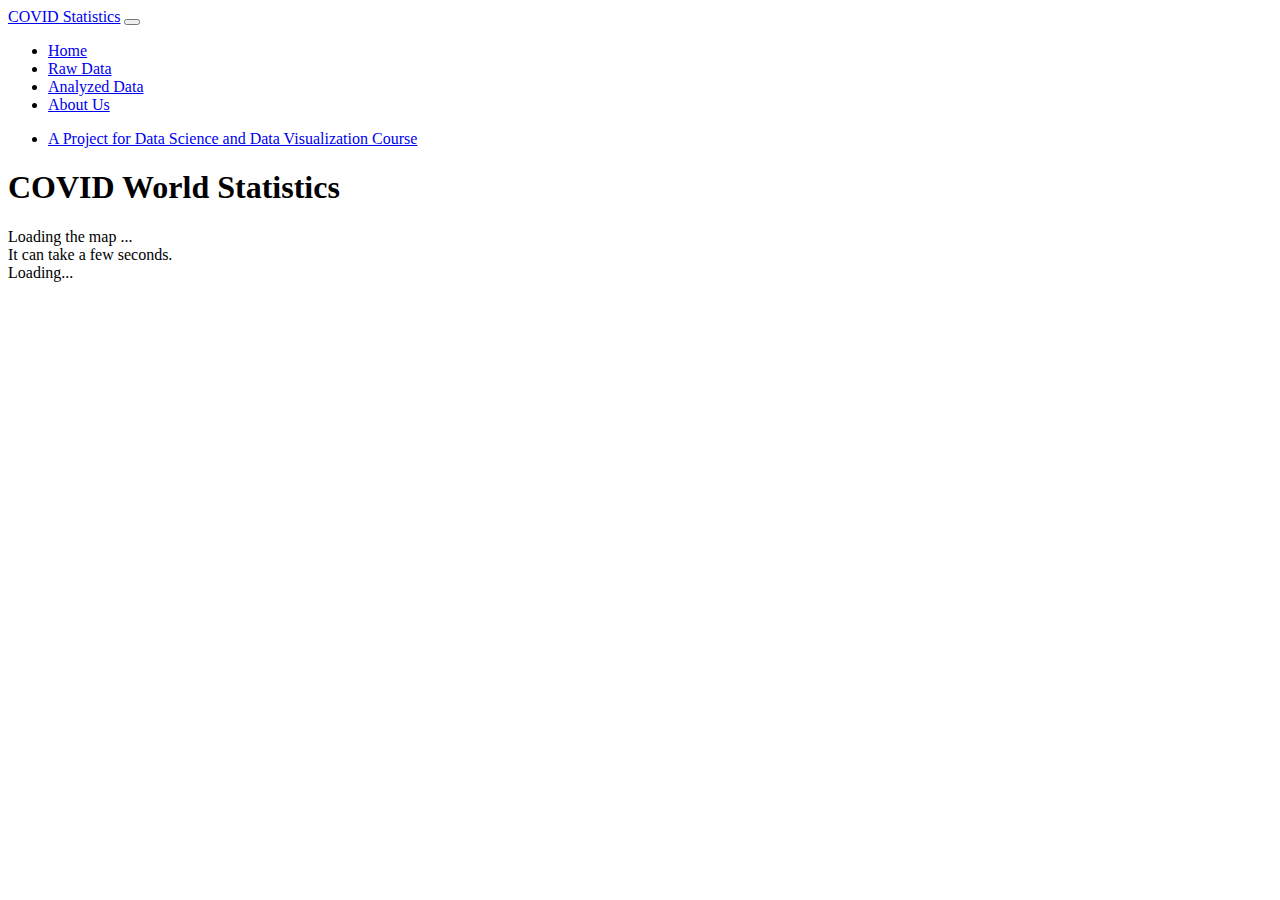
<file: index.html>
<!DOCTYPE html>
<html lang="en">

<head>
    <meta charset="UTF-8">
    <meta http-equiv="X-UA-Compatible" content="IE=edge">
    <meta name="viewport" content="width=device-width, initial-scale=1.0">
    <link href="https://cdn.jsdelivr.net/npm/bootstrap@5.3.0-alpha3/dist/css/bootstrap.min.css" rel="stylesheet"
        integrity="sha384-KK94CHFLLe+nY2dmCWGMq91rCGa5gtU4mk92HdvYe+M/SXH301p5ILy+dN9+nJOZ" crossorigin="anonymous">
    <script src="https://cdn.jsdelivr.net/npm/bootstrap@5.3.0-alpha3/dist/js/bootstrap.bundle.min.js"
        integrity="sha384-ENjdO4Dr2bkBIFxQpeoTz1HIcje39Wm4jDKdf19U8gI4ddQ3GYNS7NTKfAdVQSZe" crossorigin="anonymous">
    </script>

    <!-- CSS -->
    <link rel="stylesheet" href="css/index.css">

    <!-- Include D3.js library -->
    <script src="https://d3js.org/d3.v7.min.js"></script>
    <script src="https://d3js.org/topojson.v3.min.js"></script>

    <!-- Title -->
    <title>COVID World Statistics</title>
</head>

<body>
    <!-- Navigation bar -->
    <nav class="navbar navbar-expand-lg navbar-dark bg-dark">
        <div class="container-fluid">
            <a class="navbar-brand" href="index.html">COVID Statistics</a>
            <button class="navbar-toggler" type="button" data-bs-toggle="collapse"
                data-bs-target="#navbarSupportedContent" aria-controls="navbarSupportedContent" aria-expanded="false"
                aria-label="Toggle navigation">
                <span class="navbar-toggler-icon"></span>
            </button>
            <div class="collapse navbar-collapse" id="navbarSupportedContent">
                <ul class="navbar-nav me-auto mb-2 mb-lg-0">
                    <li class="nav-item">
                        <a class="nav-link active" aria-current="page" href="index.html">Home</a>
                    </li>
                    <li class="nav-item">
                        <a class="nav-link" href="pages/rawdata.html">Raw Data</a>
                    </li>
                    <li class="nav-item">
                        <a class="nav-link" href="pages/analyzeddata.html">Analyzed Data</a>
                    </li>
                    <li class="nav-item">
                        <a class="nav-link" href="pages/about.html">About Us</a>
                    </li>
                </ul>
                <ul class="navbar-nav ms-auto mb-2 mb-lg-0">
                    <li class="nav-item">
                        <a class="nav-link disabled" href="#">A Project for Data Science and Data Visualization
                            Course</a>
                    </li>
                </ul>
            </div>
        </div>
    </nav>




    <!-- Main content -->
    <div class="container mt-5 mb-5">
        <h1>COVID World Statistics</h1>
        <div class="mt-5 ms-5" id="loading">
            <div class="text-dark mt-5 fs-3">Loading the map ...</div>
            <div class="text-dark mt-2 fs-3">It can take a few seconds.</div>
            <div class="spinner-border text-success mt-5" role="status">
                <span class="visually-hidden">Loading...</span>
            </div>
        </div>
        <div class="mt-3" id="main">
            <div class="alert alert-success" role="alert">
                This is the data describing the COVID cases in the World from 1/2020 to 9/2023.
                You can <b>drag the map</b>, scroll up/down to <b>zoom in/out</b> and <b>search by date</b>.
            </div>
            <form class="row">
                <div class="col-1">
                    <label for="datepicker" class="col-1 col-form-label">Date: </label>
                </div>
                <div class="col-3">
                    <input type="date" class="form-control" id="datepicker" placeholder="Select a date"
                        value="2020-01-22" onchange="handleChange()">
                </div>
            </form>
            <div class="row">
                <div class="col-8">
                    <div class="mt-5 border border-dark" id="map-container"></div>
                </div>
                <div class="col-3">
                    <div class="card text-center">
                        <div class="card-header">
                            Result
                        </div>
                        <div class="card-body">
                            <h5 class="card-title" id="result-country"></h5>
                            <p class="card-text" id="result-case"></p>
                        </div>
                        <div class="card-footer text-muted" id="result-date"></div>
                    </div>
                    <div>
                        <div class="mt-5 border border-dark" id="map-container-2"></div>
                    </div>
                    <div class="mt-2">
                        <p class="text-center">COVID Cases</p>
                    </div>
                </div>
            </div>
        </div>
    </div>






    <!-- Script to render the map -->
    <script src="js/index.js"></script>

    <!-- Main -->
    <script src="js/main.js"></script>

    <script>
        index();

        async function handleChange() {
            let recordDate = await getCsvDate();

            let caseData = await getSpecificColumnsFromCSV(recordDate);

            // mapData is in the main.js
            // Render the map
            await loadMap(mapData, caseData);
        }
    </script>
</body>

</html>
</file>
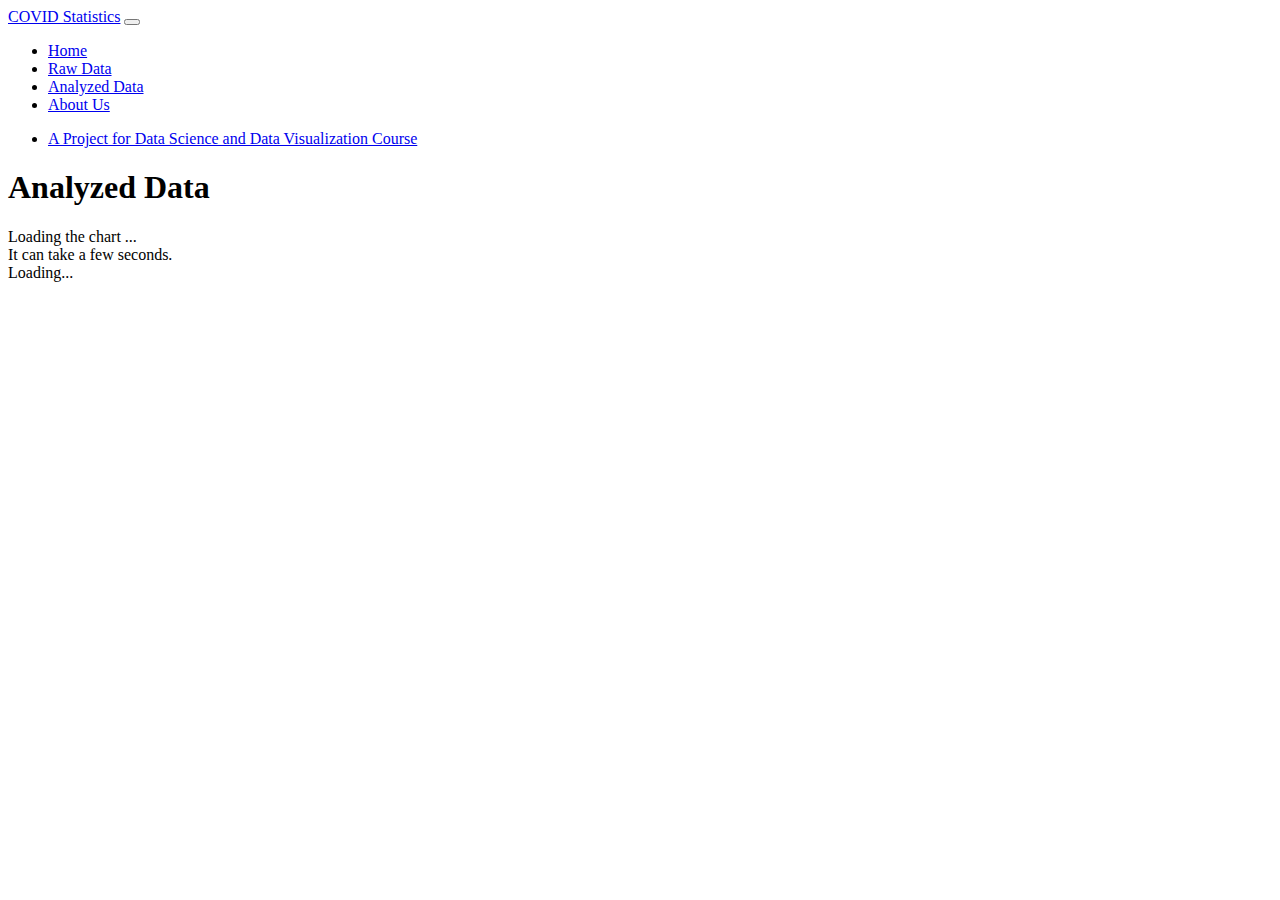
<file: pages/analyzeddata.html>
<!DOCTYPE html>
<html lang="en">

<head>
    <meta charset="UTF-8">
    <meta http-equiv="X-UA-Compatible" content="IE=edge">
    <meta name="viewport" content="width=device-width, initial-scale=1.0">
    <link href="https://cdn.jsdelivr.net/npm/bootstrap@5.3.0-alpha3/dist/css/bootstrap.min.css" rel="stylesheet"
        integrity="sha384-KK94CHFLLe+nY2dmCWGMq91rCGa5gtU4mk92HdvYe+M/SXH301p5ILy+dN9+nJOZ" crossorigin="anonymous">
    <script src="https://cdn.jsdelivr.net/npm/bootstrap@5.3.0-alpha3/dist/js/bootstrap.bundle.min.js"
        integrity="sha384-ENjdO4Dr2bkBIFxQpeoTz1HIcje39Wm4jDKdf19U8gI4ddQ3GYNS7NTKfAdVQSZe" crossorigin="anonymous">
    </script>

    <!-- CSS -->
    <link rel="stylesheet" href="../css/analyzeddata.css">

    <!-- Include D3.js library -->
    <script src="https://d3js.org/d3.v7.min.js"></script>
    <script src="https://d3js.org/topojson.v3.min.js"></script>

    <!-- Title -->
    <title>COVID World Statistics</title>
</head>

<body>
    <!-- Navigation bar -->
    <nav class="navbar navbar-expand-lg navbar-dark bg-dark">
        <div class="container-fluid">
            <a class="navbar-brand" href="../index.html">COVID Statistics</a>
            <button class="navbar-toggler" type="button" data-bs-toggle="collapse"
                data-bs-target="#navbarSupportedContent" aria-controls="navbarSupportedContent" aria-expanded="false"
                aria-label="Toggle navigation">
                <span class="navbar-toggler-icon"></span>
            </button>
            <div class="collapse navbar-collapse" id="navbarSupportedContent">
                <ul class="navbar-nav me-auto mb-2 mb-lg-0">
                    <li class="nav-item">
                        <a class="nav-link" aria-current="page" href="../index.html">Home</a>
                    </li>
                    <li class="nav-item">
                        <a class="nav-link" href="rawdata.html">Raw Data</a>
                    </li>
                    <li class="nav-item">
                        <a class="nav-link active" href="analyzeddata.html">Analyzed Data</a>
                    </li>
                    <li class="nav-item">
                        <a class="nav-link" href="about.html">About Us</a>
                    </li>
                </ul>
                <ul class="navbar-nav ms-auto mb-2 mb-lg-0">
                    <li class="nav-item">
                        <a class="nav-link disabled" href="#">A Project for Data Science and Data Visualization
                            Course</a>
                    </li>
                </ul>
            </div>
        </div>
    </nav>

    <!-- Main content -->
    <div class="container mt-5 mb-5">
        <h1>Analyzed Data</h1>
        <div class="mt-4 ms-5" id="loading">
            <div class="text-dark mt-5 fs-3">Loading the chart ...</div>
            <div class="text-dark mt-2 fs-3">It can take a few seconds.</div>
            <div class="spinner-border text-success mt-5" role="status">
                <span class="visually-hidden">Loading...</span>
            </div>
        </div>

        <div id="main" class="mt-4">
            <div class="alert alert-primary mt-3" role="alert">
                This is top 5 of the countries which have most COVID cases in the World by date.
            </div>
            <form class="row">
                <div class="col-1">
                    <label for="datepicker" class="col-1 col-form-label">Date: </label>
                </div>
                <div class="col-3">
                    <input type="date" class="form-control" id="datepicker" placeholder="Select a date"
                        value="2020-01-22">
                </div>
                <div class="col-3">
                    <button type="button" class="btn btn-primary" onclick="handleSearch()">Search</button>
                </div>
            </form>
            <svg id="chart" class="mt-3"></svg>
        </div>
    </div>

    <!-- Script -->
    <script src="../js/analyzeddata.js"></script>

    <!-- Main -->
    <script src="../js/main.js"></script>

    <script>
        analyzeddata('1/22/20');

        function handleSearch() {
            let rawDate = document.getElementById("datepicker").value;

            let formattedDate;

            if (rawDate[5].toString() === '0' && rawDate[8].toString() === '0') {
                formattedDate = `${rawDate[6]}/${rawDate[9]}/${rawDate[2]}${rawDate[3]}`;
            } else if (rawDate[5].toString() === '0') {
                formattedDate = `${rawDate[6]}/${rawDate[8]}${rawDate[9]}/${rawDate[2]}${rawDate[3]}`;
            } else if (rawDate[8].toString() === '0') {
                formattedDate = `${rawDate[5]}${rawDate[6]}/${rawDate[9]}/${rawDate[2]}${rawDate[3]}`;
            } else {
                formattedDate = `${rawDate[5]}${rawDate[6]}/${rawDate[8]}${rawDate[9]}/${rawDate[2]}${rawDate[3]}`;
            }

            analyzeddata(formattedDate);
        }
    </script>

</body>

</html>
</file>
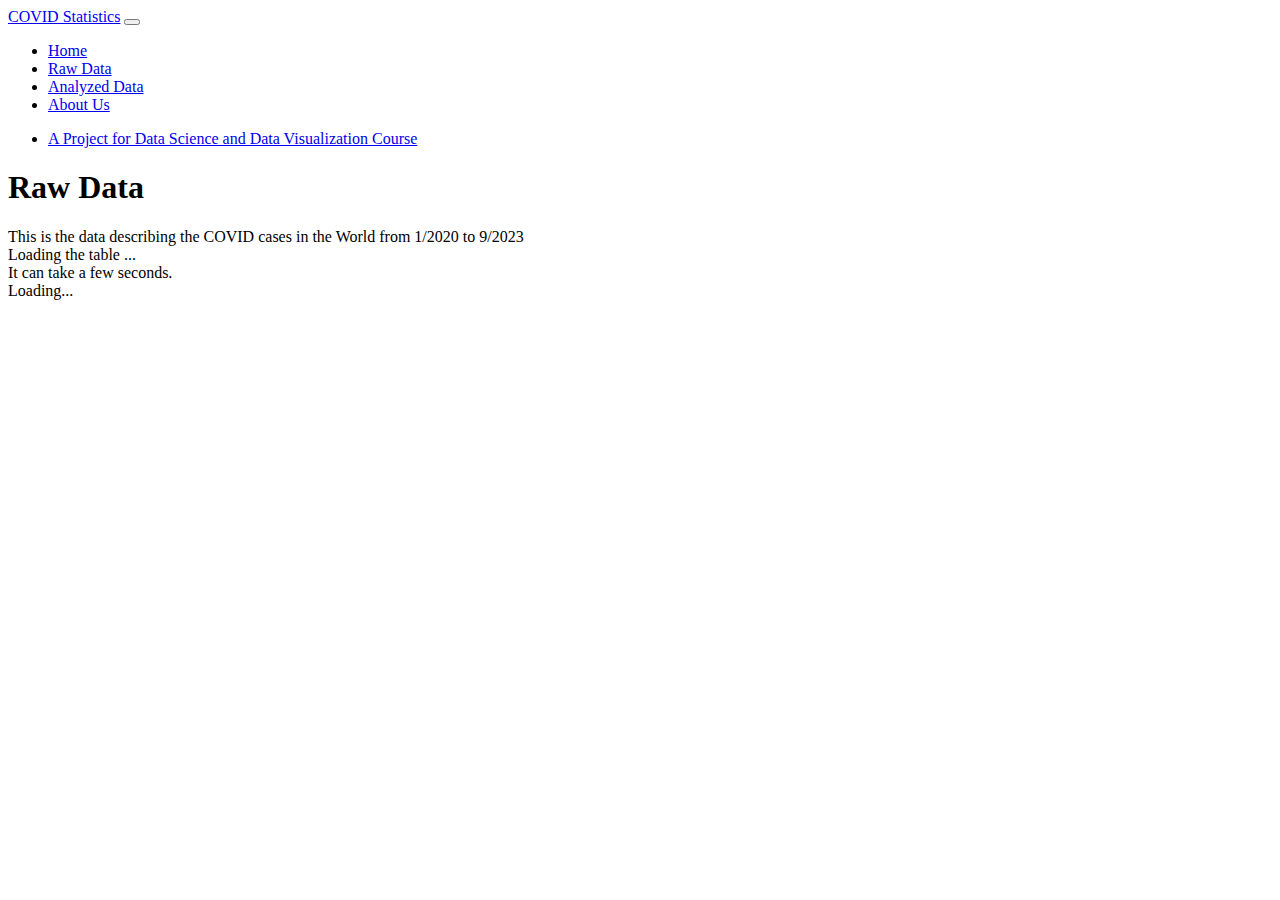
<file: pages/rawdata.html>
<!DOCTYPE html>
<html lang="en">

<head>
    <meta charset="UTF-8">
    <meta http-equiv="X-UA-Compatible" content="IE=edge">
    <meta name="viewport" content="width=device-width, initial-scale=1.0">
    <link href="https://cdn.jsdelivr.net/npm/bootstrap@5.3.0-alpha3/dist/css/bootstrap.min.css" rel="stylesheet"
        integrity="sha384-KK94CHFLLe+nY2dmCWGMq91rCGa5gtU4mk92HdvYe+M/SXH301p5ILy+dN9+nJOZ" crossorigin="anonymous">
    <script src="https://cdn.jsdelivr.net/npm/bootstrap@5.3.0-alpha3/dist/js/bootstrap.bundle.min.js"
        integrity="sha384-ENjdO4Dr2bkBIFxQpeoTz1HIcje39Wm4jDKdf19U8gI4ddQ3GYNS7NTKfAdVQSZe" crossorigin="anonymous">
    </script>

    <!-- CSS -->
    <link rel="stylesheet" href="../css/rawdata.css">

    <!-- Include D3.js library -->
    <script src="https://d3js.org/d3.v7.min.js"></script>
    <script src="https://d3js.org/topojson.v3.min.js"></script>

    <!-- Title -->
    <title>COVID World Statistics</title>
</head>

<body>
    <!-- Navigation bar -->
    <nav class="navbar navbar-expand-lg navbar-dark bg-dark">
        <div class="container-fluid">
            <a class="navbar-brand" href="../index.html">COVID Statistics</a>
            <button class="navbar-toggler" type="button" data-bs-toggle="collapse"
                data-bs-target="#navbarSupportedContent" aria-controls="navbarSupportedContent" aria-expanded="false"
                aria-label="Toggle navigation">
                <span class="navbar-toggler-icon"></span>
            </button>
            <div class="collapse navbar-collapse" id="navbarSupportedContent">
                <ul class="navbar-nav me-auto mb-2 mb-lg-0">
                    <li class="nav-item">
                        <a class="nav-link" aria-current="page" href="../index.html">Home</a>
                    </li>
                    <li class="nav-item">
                        <a class="nav-link active" href="rawdata.html">Raw Data</a>
                    </li>
                    <li class="nav-item">
                        <a class="nav-link" href="analyzeddata.html">Analyzed Data</a>
                    </li>
                    <li class="nav-item">
                        <a class="nav-link" href="about.html">About Us</a>
                    </li>
                </ul>
                <ul class="navbar-nav ms-auto mb-2 mb-lg-0">
                    <li class="nav-item">
                        <a class="nav-link disabled" href="#">A Project for Data Science and Data Visualization
                            Course</a>
                    </li>
                </ul>
            </div>
        </div>
    </nav>


    <!-- Main content -->

    <div class="container mt-5 mb-5">
        <h1>Raw Data</h1>
        <div class="alert alert-primary mt-3" role="alert">
            This is the data describing the COVID cases in the World from 1/2020 to 9/2023
        </div>
        <div class="mt-4 ms-5" id="loading">
            <div class="text-dark mt-5 fs-3">Loading the table ...</div>
            <div class="text-dark mt-2 fs-3">It can take a few seconds.</div>
            <div class="spinner-border text-success mt-5" role="status">
                <span class="visually-hidden">Loading...</span>
            </div>
        </div>

        <div id="main" class="mt-4">
            <form class="row">
                <div class="col-1">
                    <label for="datepicker" class="col-1 col-form-label">Date: </label>
                </div>
                <div class="col-3">
                    <input type="date" class="form-control" id="datepicker" placeholder="Select a date"
                        value="2020-01-22">
                </div>
                <div class="col-3">
                    <button type="button" class="btn btn-primary" onclick="handleSearch()">Search</button>
                </div>
            </form>
            <div class="table-responsive mt-3" style="height: 400px;">
                <table id="csvTable" class="table table-hover table-striped table-bordered"></table>
            </div>
            <!-- Pagination -->
            <nav>
                <ul id="pagination" class="pagination justify-content-center mt-3"></ul>
            </nav>
        </div>
    </div>

    <!-- Script -->
    <script src="../js/rawdata.js"></script>

    <!-- Main -->
    <script src="../js/main.js"></script>

    <script>
        rawdata();

        function handleSearch() {
            let rawDate = document.getElementById("datepicker").value;

            let formattedDate;

            if (rawDate[5].toString() === '0' && rawDate[8].toString() === '0') {
                formattedDate = `${rawDate[6]}/${rawDate[9]}/${rawDate[2]}${rawDate[3]}`;
            } else if (rawDate[5].toString() === '0') {
                formattedDate = `${rawDate[6]}/${rawDate[8]}${rawDate[9]}/${rawDate[2]}${rawDate[3]}`;
            } else if (rawDate[8].toString() === '0') {
                formattedDate = `${rawDate[5]}${rawDate[6]}/${rawDate[9]}/${rawDate[2]}${rawDate[3]}`;
            } else {
                formattedDate = `${rawDate[5]}${rawDate[6]}/${rawDate[8]}${rawDate[9]}/${rawDate[2]}${rawDate[3]}`;
            }

            loadRawDataTableByDate(formattedDate);
        }
    </script>

</body>

</html>
</file>
<file: css/index.css>
/* CSS styles for the map container */
#map-container {
    width: 800px;
    height: 450px;
    overflow: hidden;
    cursor: pointer;
}

/* CSS styles for the hover effect */
.country:hover {
    fill: purple;
}

.country {
    /* fill: #29c5f6; */
    stroke: white;
    stroke-width: 0.3;
    cursor: pointer;
}
</file>
<file: css/analyzeddata.css>
.bar {
    fill: steelblue;
}

.bar-label {
    font-size: 12px;
    text-anchor: end;
    fill: #333;
}

.y-axis text {
    font-size: 12px;
}

.x-axis text {
    font-size: 12px;
}

.bar:hover {
    fill: #03254c;
    cursor: pointer;
}
</file>
<file: css/rawdata.css>
thead {
    position: sticky;
    top: 0;
    background-color: #197f5a;
    color: white;
}

#pagination:hover {
    cursor: pointer;
}
</file>
